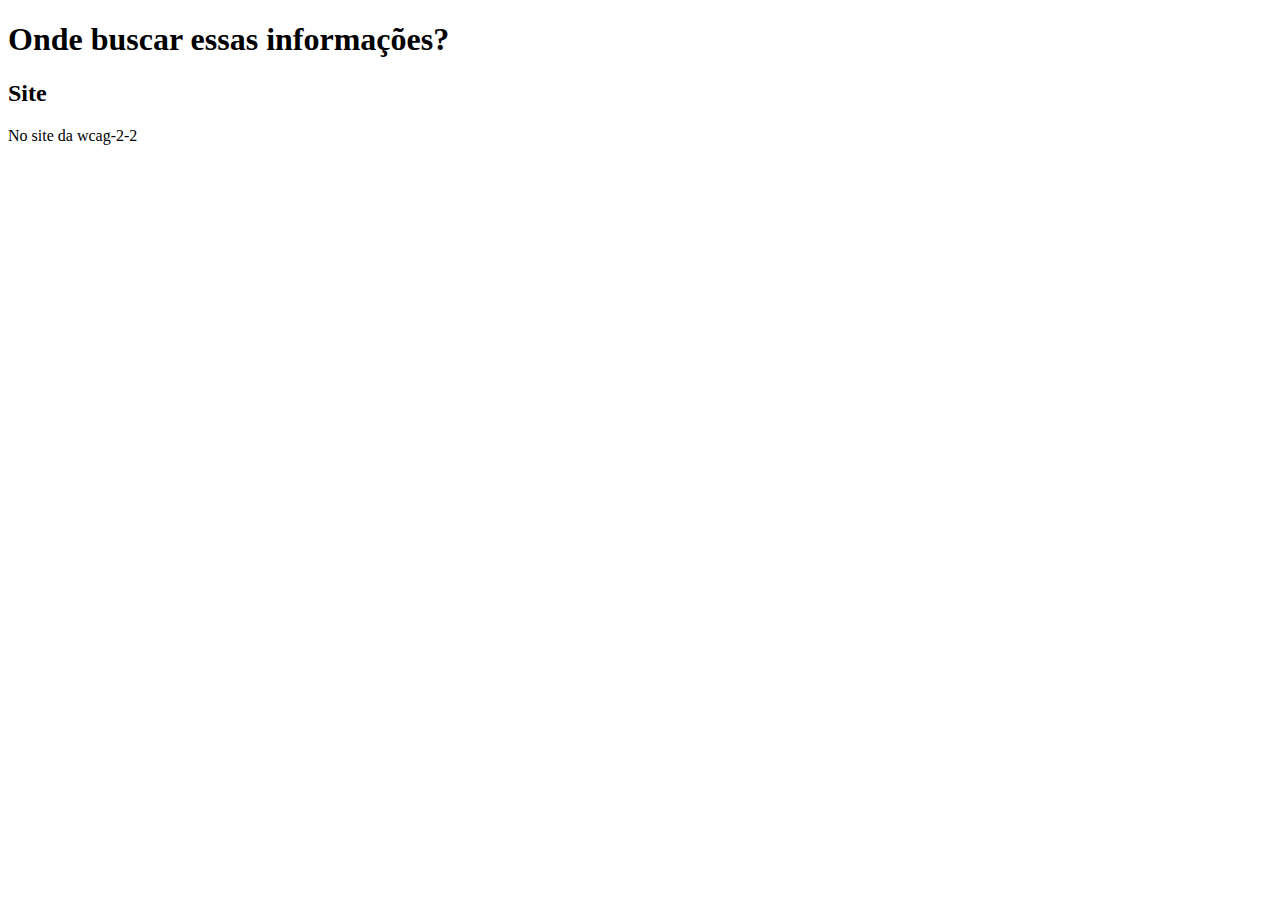
<file: serviços.html>
<!DOCTYPE html>
<html lang="pt-BR">
<head>
    <meta charset="UTF-8">
    <meta name="viewport" content="width=device-width, initial-scale=1.0">
    <title>Acessibilidade</title>
</head>
<body>
    <Header>
        <h1>Onde buscar essas informações?</h1>
    </Header>
    <main>
        <section id="inicio">
            <h2>Site</h2>
            <p>No site da wcag-2-2 <link rel="stylesheet" href=""><a href="https://www.handtalk.me/br/blog/wcag-2-2/"></a>
        </section>
</body>
</html>
</file>
